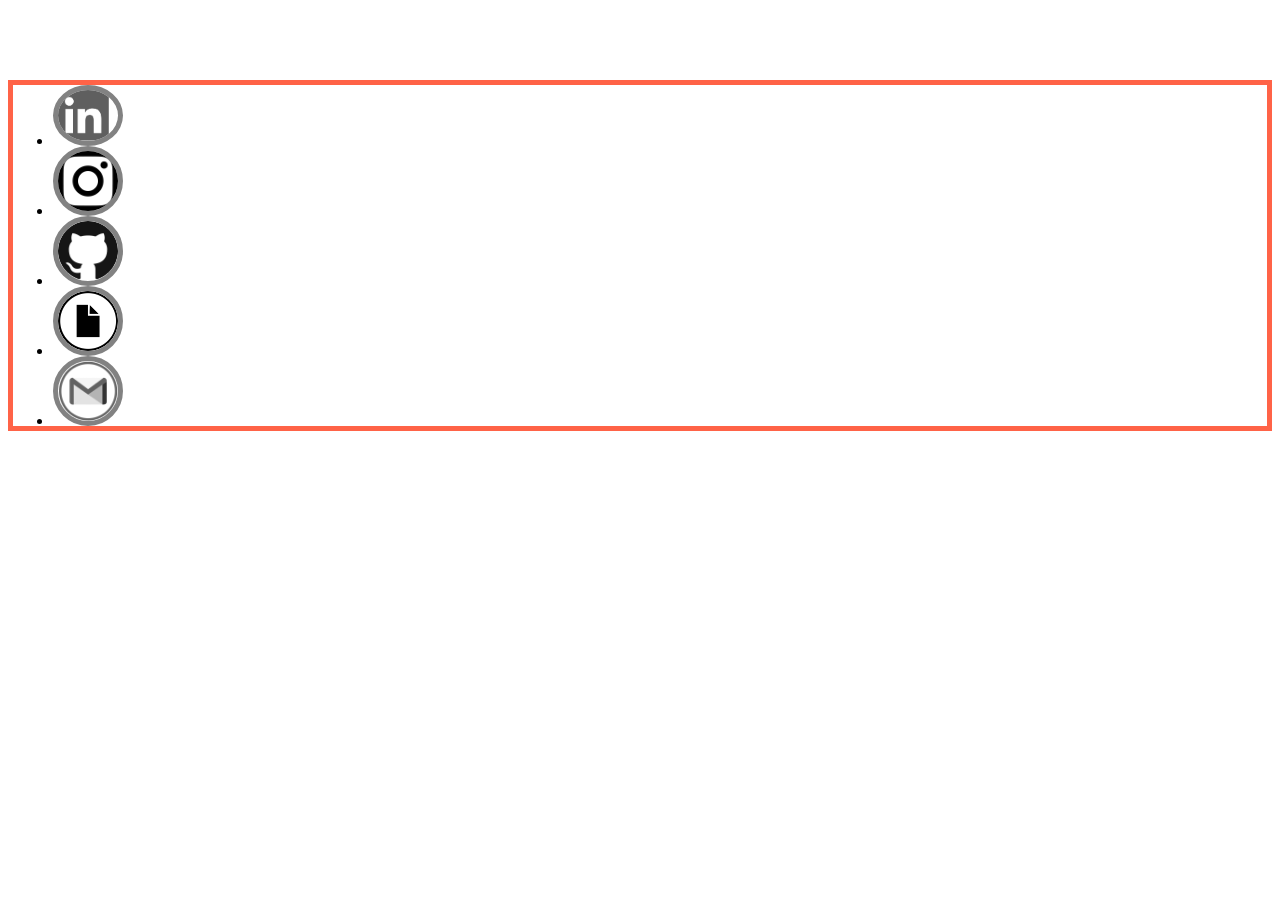
<file: test.html>
<html>
	<style>
		.circle-container {
			@include on-circle($item-count: 8, $circle-size: 20em, $item-size: 6em); 
			margin: 5em auto 0;
			border: solid 5px tomato;
				img { 
				display: block; 
				max-width: 100%; 
				border-radius: 50%;
				filter: grayscale(100%);
				border: solid 5px tomato;
				transition: .15s;
				
				&:hover,
				&:active {
					filter: grayscale(0);
				}
			}
		}
	</style>
	<body>
		<ul class="circle-container">
			<li><a href="https://www.linkedin.com/in/spandan-punwatkar-b602891a3/" target="_blank" title="LinkedIn"><img src="assets/lilogo.png" title="LinkedIn" alt="LinkedIn" height=51 width=60></a></li>
			<li><a href="https://www.instagram.com/spandn" target="_blank" title="Instagram"><img src="assets/iglogo.png" alt="Instagram" height=60 width=60></a></li>
			<li><a href="https://github.com/Spandamn" target="_blank" title="Github"><img src="assets/GitHub-Mark-64px.png" alt="Github" height=60 width=60></a></li>
			<li><a href="assets/resume.pdf" target="_blank" title="My Resume (PDF)"><img src="assets/doc.png" alt="CV" height=60 width=60></a></li>
			<li><a href="mailto:spendamn@gmail.com" target="_blank" title="Email Address"><img src="assets/gmail.png" alt="Email" height=60 width=60></a></li>
		</ul>
	</body>
</html>
</file>
